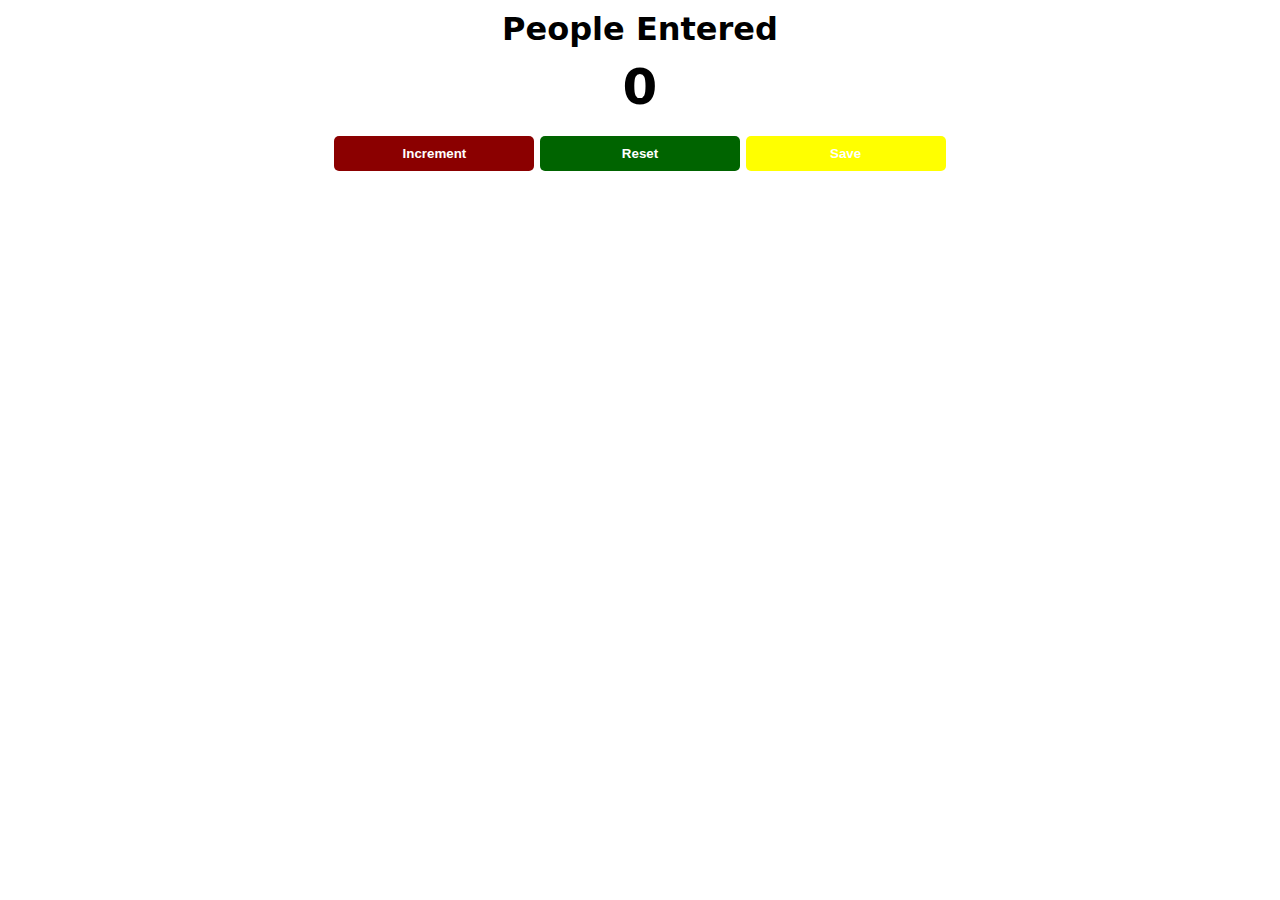
<file: freecodecamp/passengercounterapp/index.html>
<html>
  <head>
    <link rel="stylesheet" href="index.css" />
  </head>
  <body>
    <h1>People Entered</h1>
    <h2 id="count-el">0</h2>
    <!-- Create an increment button with the id=increment-button-->
    <button id="increment-button" onclick="increment()">Increment</button>
    <button id="reset-button" onclick="reset()">Reset</button>
    <button id="save-button" onclick="save()">Save</button>
    <script src="index.js"></script>
  </body>
</html>
</file>
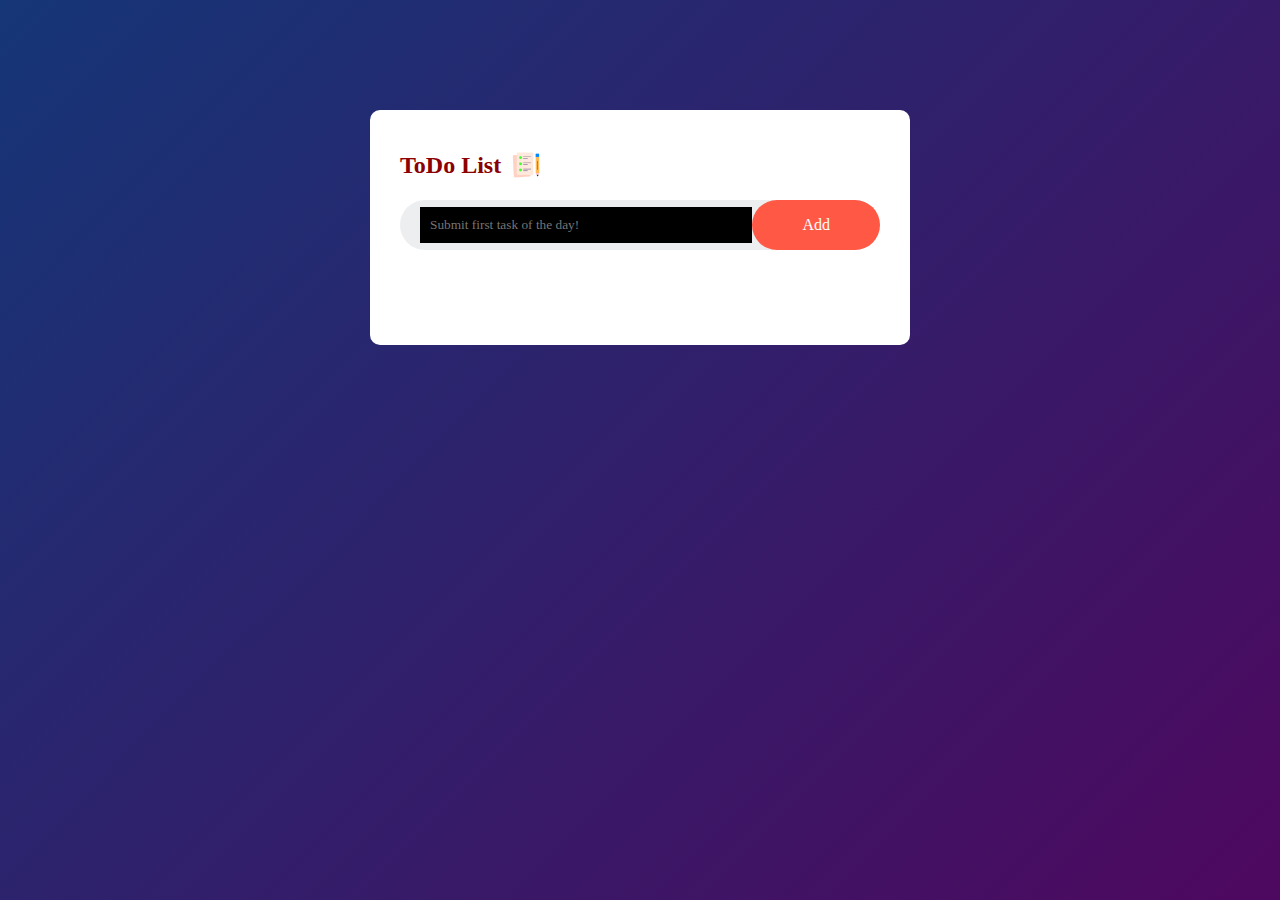
<file: todo-app/exampletodo/index.html>
<!doctype html>
<html lang="en">
  <head>
    <meta charset="UTF-8" />
    <meta name="viewport" content="width=device-width, initial-scale=1.0" />
    <title>To-Do List App</title>
    <link rel="stylesheet" href="style.css" />
  </head>
  <body>
    <div class="container">
      <div class="todo-app">
        <h2>ToDo List <img src="images/icon.png" alt="" /></h2>
        <div class="row">
          <input
            type="text"
            id="input-box"
            placeholder="Submit first task of the day!"
          />
          <button onclick="addTask()">Add</button>
        </div>
        <ul id="list-container">
          <!-- <li class="checked">task 1</li> -->
          <!-- <li>task 2</li> -->
          <!-- <li>task 3</li> -->
        </ul>
      </div>
    </div>
    <script src="app.js"></script>
  </body>
</html>
</file>
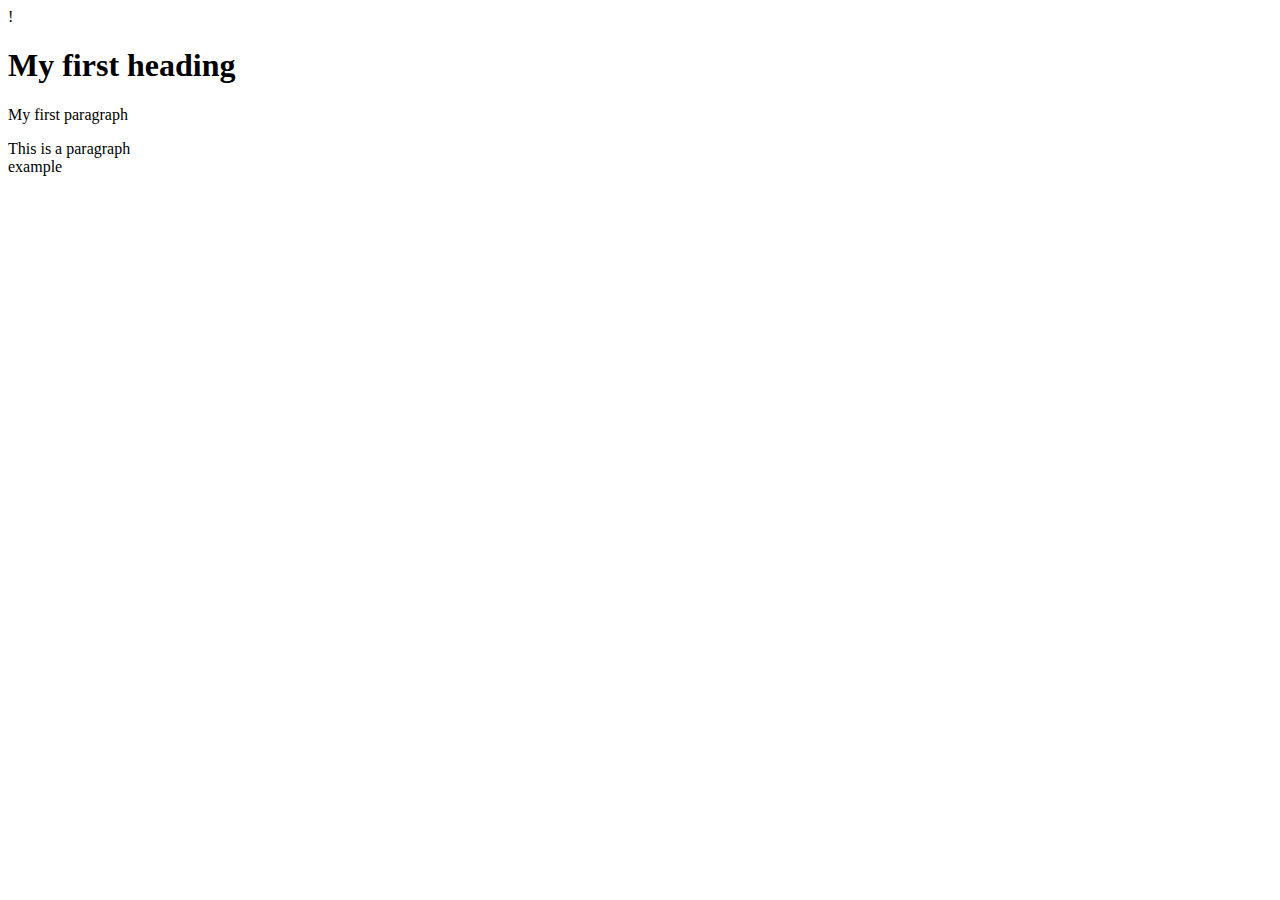
<file: html/elements.html>
!<!DOCTYPE >
<html>
  <body>
    <h1>My first heading</h1>
    <p>My first paragraph</p>
    <!-- Do not skip the end tag bro -->
    <p>
      This is a paragraph <br />
      example
    </p>
  </body>
</html>
</file>
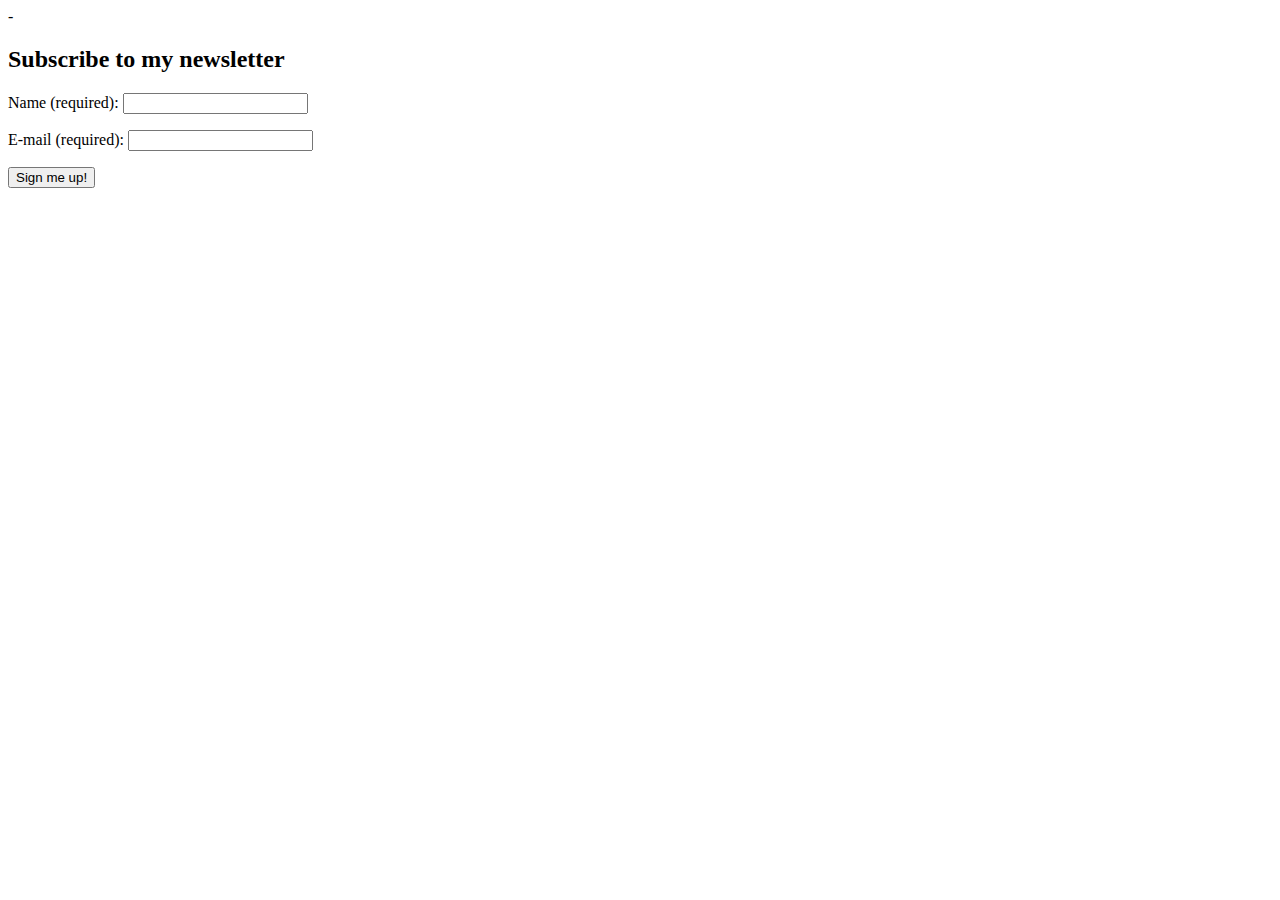
<file: html/form.html>
-<!doctype html>
<html lang="en">
  <head>
    <meta charset="UTF-8" />
    <meta name="viewport" content="width=device-width, initial-scale=1.0" />
    <title>Document</title>
  </head>
  <body>
    <form action="./submit_page" method="get">
      <h2>Subscribe to my newsletter</h2>
      <p>
        <label for="name"> Name (required):</label>
        <input type="text" name="name" id="name" required />
      </p>
      <p>
        <label for="email">E-mail (required):</label>
        <input type="email" name="email" id="email" required />
      </p>
      <p>
        <button>Sign me up!</button>
      </p>
    </form>
  </body>
</html>
</file>
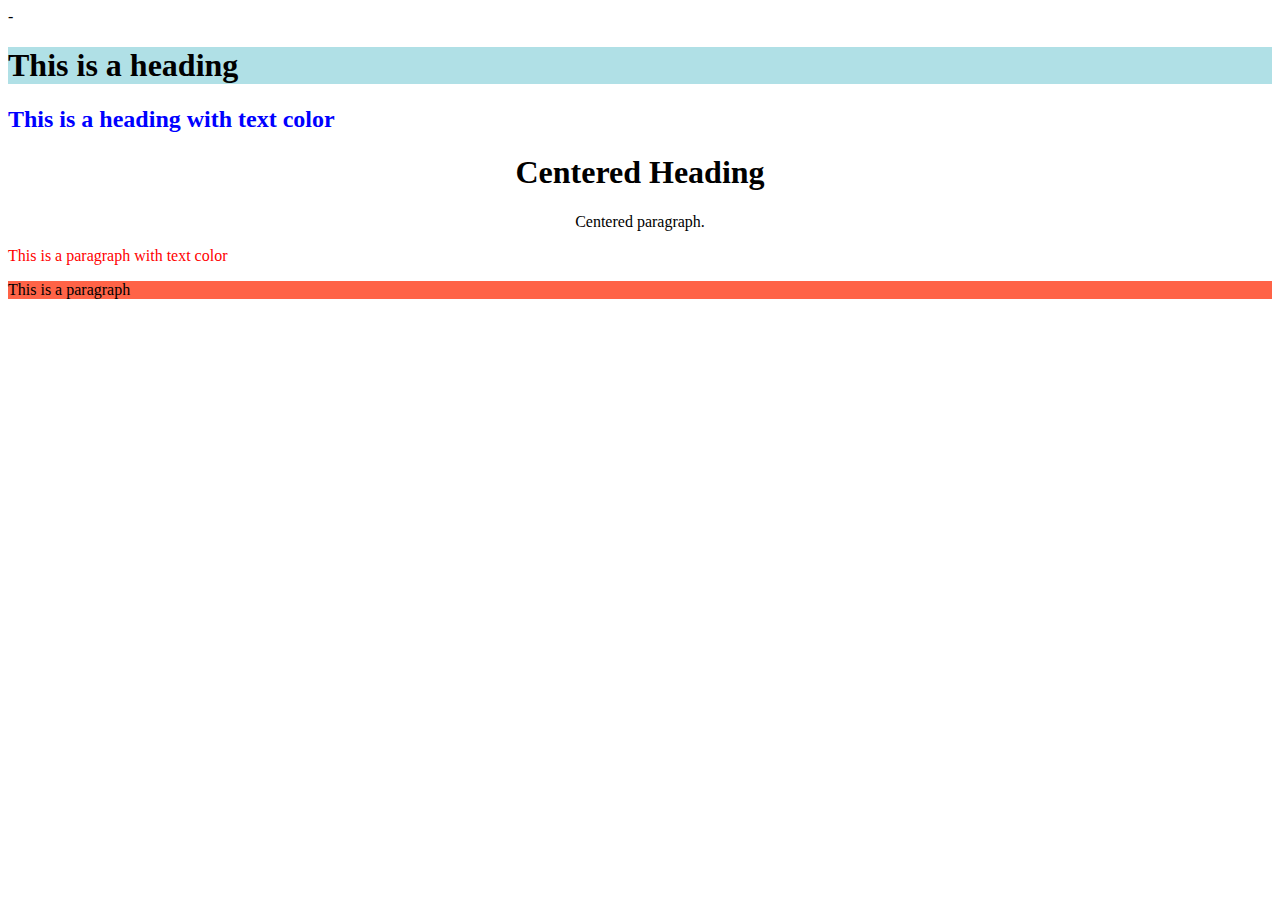
<file: html/style.html>
-<!doctype html>
<html lang="en">
  <head>
    <meta charset="UTF-8" />
    <meta name="viewport" content="width=device-width, initial-scale=1.0" />
    <title>Document</title>
  </head>
  <body>
    <h1 style="background-color: powderblue">This is a heading</h1>
    <h2 style="color: blue">This is a heading with text color</h2>
    <h1 style="text-align: center">Centered Heading</h1>
    <p style="text-align: center">Centered paragraph.</p>
    <p style="color: red">This is a paragraph with text color</p>
    <p style="background-color: tomato">This is a paragraph</p>
  </body>
</html>
</file>
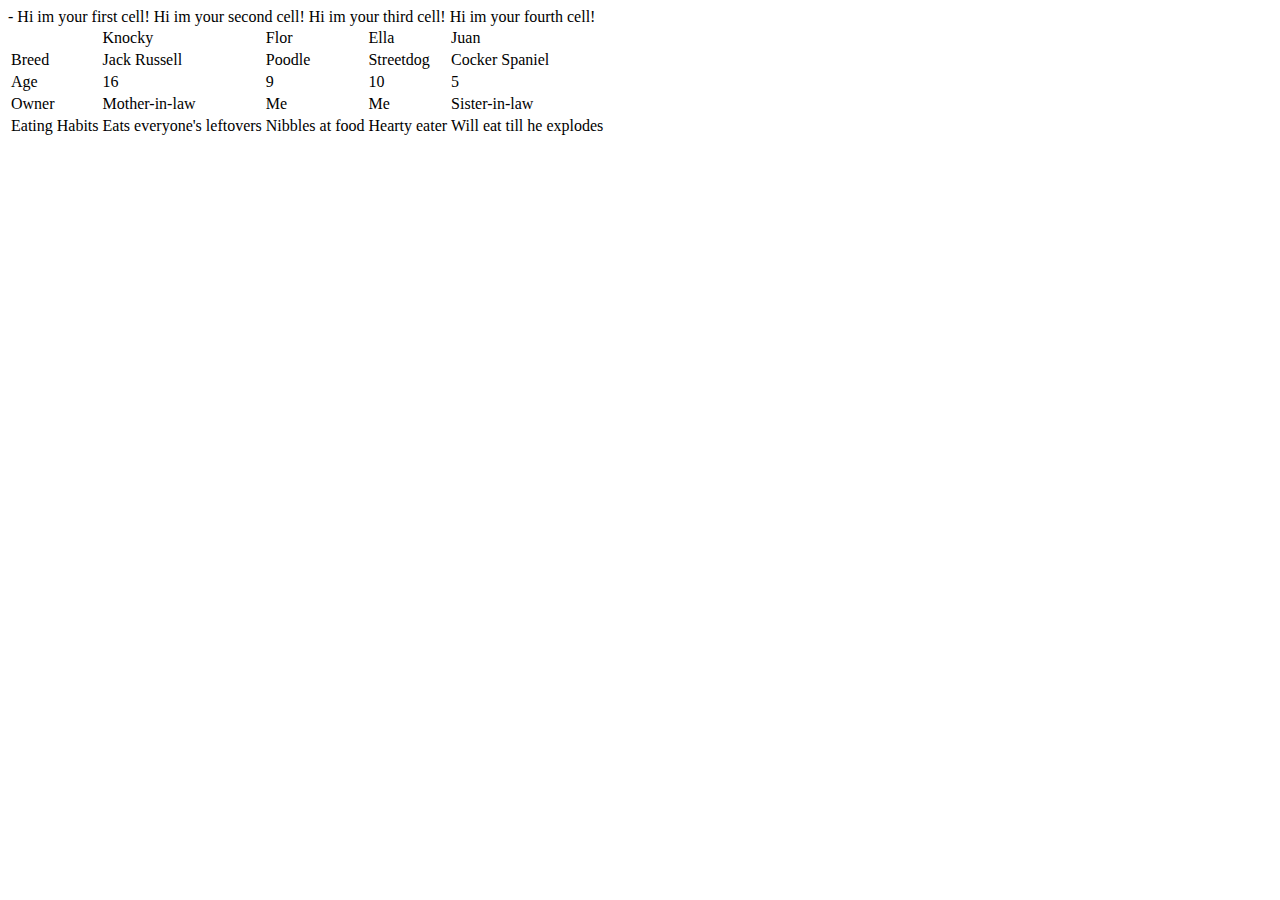
<file: html/tables.html>
-<!doctype html>
<html lang="en">
  <head>
    <meta charset="UTF-8" />
    <meta name="viewport" content="width=device-width, initial-scale=1.0" />
    <title>Document</title>
  </head>
  <body>
    <tr>
      <td>Hi im your first cell!</td>
      <td>Hi im your second cell!</td>
      <td>Hi im your third cell!</td>
      <td>Hi im your fourth cell!</td>
    </tr>
    <table>
      <tr>
        <td>&nbsp;</td>
        <td>Knocky</td>
        <td>Flor</td>
        <td>Ella</td>
        <td>Juan</td>
      </tr>
      <tr>
        <td>Breed</td>
        <td>Jack Russell</td>
        <td>Poodle</td>
        <td>Streetdog</td>
        <td>Cocker Spaniel</td>
      </tr>
      <tr>
        <td>Age</td>
        <td>16</td>
        <td>9</td>
        <td>10</td>
        <td>5</td>
      </tr>
      <tr>
        <td>Owner</td>
        <td>Mother-in-law</td>
        <td>Me</td>
        <td>Me</td>
        <td>Sister-in-law</td>
      </tr>
      <tr>
        <td>Eating Habits</td>
        <td>Eats everyone's leftovers</td>
        <td>Nibbles at food</td>
        <td>Hearty eater</td>
        <td>Will eat till he explodes</td>
      </tr>
    </table>
  </body>
</html>
</file>
<file: freecodecamp/passengercounterapp/index.css>
body {
  background-size: cover;
  font-family:
    system-ui,
    -apple-system,
    BlinkMacSystemFont,
    "Segoe UI",
    Roboto,
    Oxygen,
    Ubuntu,
    Cantarell,
    "Open Sans",
    "Helvetica Neue",
    sans-serif;
  font-weight: bold;
  text-align: center;
}

h1 {
  margin-top: 10px;
  margin-bottom: 10px;
}

h2 {
  font-size: 50px;
  margin-top: 0;
  margin-bottom: 20px;
}

button {
  border: none;
  padding-top: 10px;
  padding-bottom: 10px;
  color: white;
  font-weight: bold;
  width: 200px;
  margin-bottom: 5px;
  border-radius: 5px;
}

#increment-button {
  background: darkred;
}

#reset-button {
  background: darkgreen;
}

#save-button {
  background: yellow;
</file>
<file: todo-app/exampletodo/style.css>
* {
  margin: 0;
  padding: 0;
  font-family: "Poppins", "sans-serif";
  box-sizing: border-box;
}

.container {
  width: 100%;
  min-height: 100vh;
  background: linear-gradient(135deg, #153677, #4e085f);
  padding: 10px;
}

.todo-app {
  width: 100%;
  max-width: 540px;
  background: #fff;
  margin: 100px auto 20px;
  padding: 40px 30px 70px;
  border-radius: 10px;
}

.todo-app h2 {
  color: darkred;
  display: flex;
  align-items: center;
  margin-bottom: 20px;
}

.todo-app h2 img {
  width: 30px;
  margin-left: 10px;
}

.row {
  display: flex;
  align-items: center;
  justify-content: space-between;
  background: #edeef0;
  border-radius: 30px;
  padding-left: 20px;
  margin-bottom: 25px;
}

input {
  flex: 1;
  border: none;
  outline: none;
  background: black;
  padding: 10px;
  font-weight: 14px;
}

button {
  border: none;
  outline: none;
  padding: 16px 50px;
  background: #ff5945;
  color: #fff;
  font-size: 16px;
  cursor: pointer;
  border-radius: 40px;
}

ul li {
  list-style: none;
  font-size: 17px;
  padding: 12px 8px 12px 50px;
  user-select: none;
  cursor: pointer;
  position: relative;
}

ul li::before {
  content: "";
  position: absolute;
  height: 28px;
  width: 28px;
  border-radius: 50%;
  background-image: url(images/unchecked.png);
  background-size: cover;
  background-position: center;
  top: 12px;
  left: 9px;
}

ul li.checked {
  color: #555;
  text-decoration: line-through;
}

ul li.checked::before {
  background-image: url(images/checked.png);
}

ul li span {
  position: absolute;
  right: 0;
  top: 5px;
  width: 40px;
  height: 40px;
  font-size: 22px;
  color: #555;
  line-height: 40px;
  text-align: center;
  border-radius: 50%;
}

ul li span:hover {
  background: #edeef0;
}
</file>
